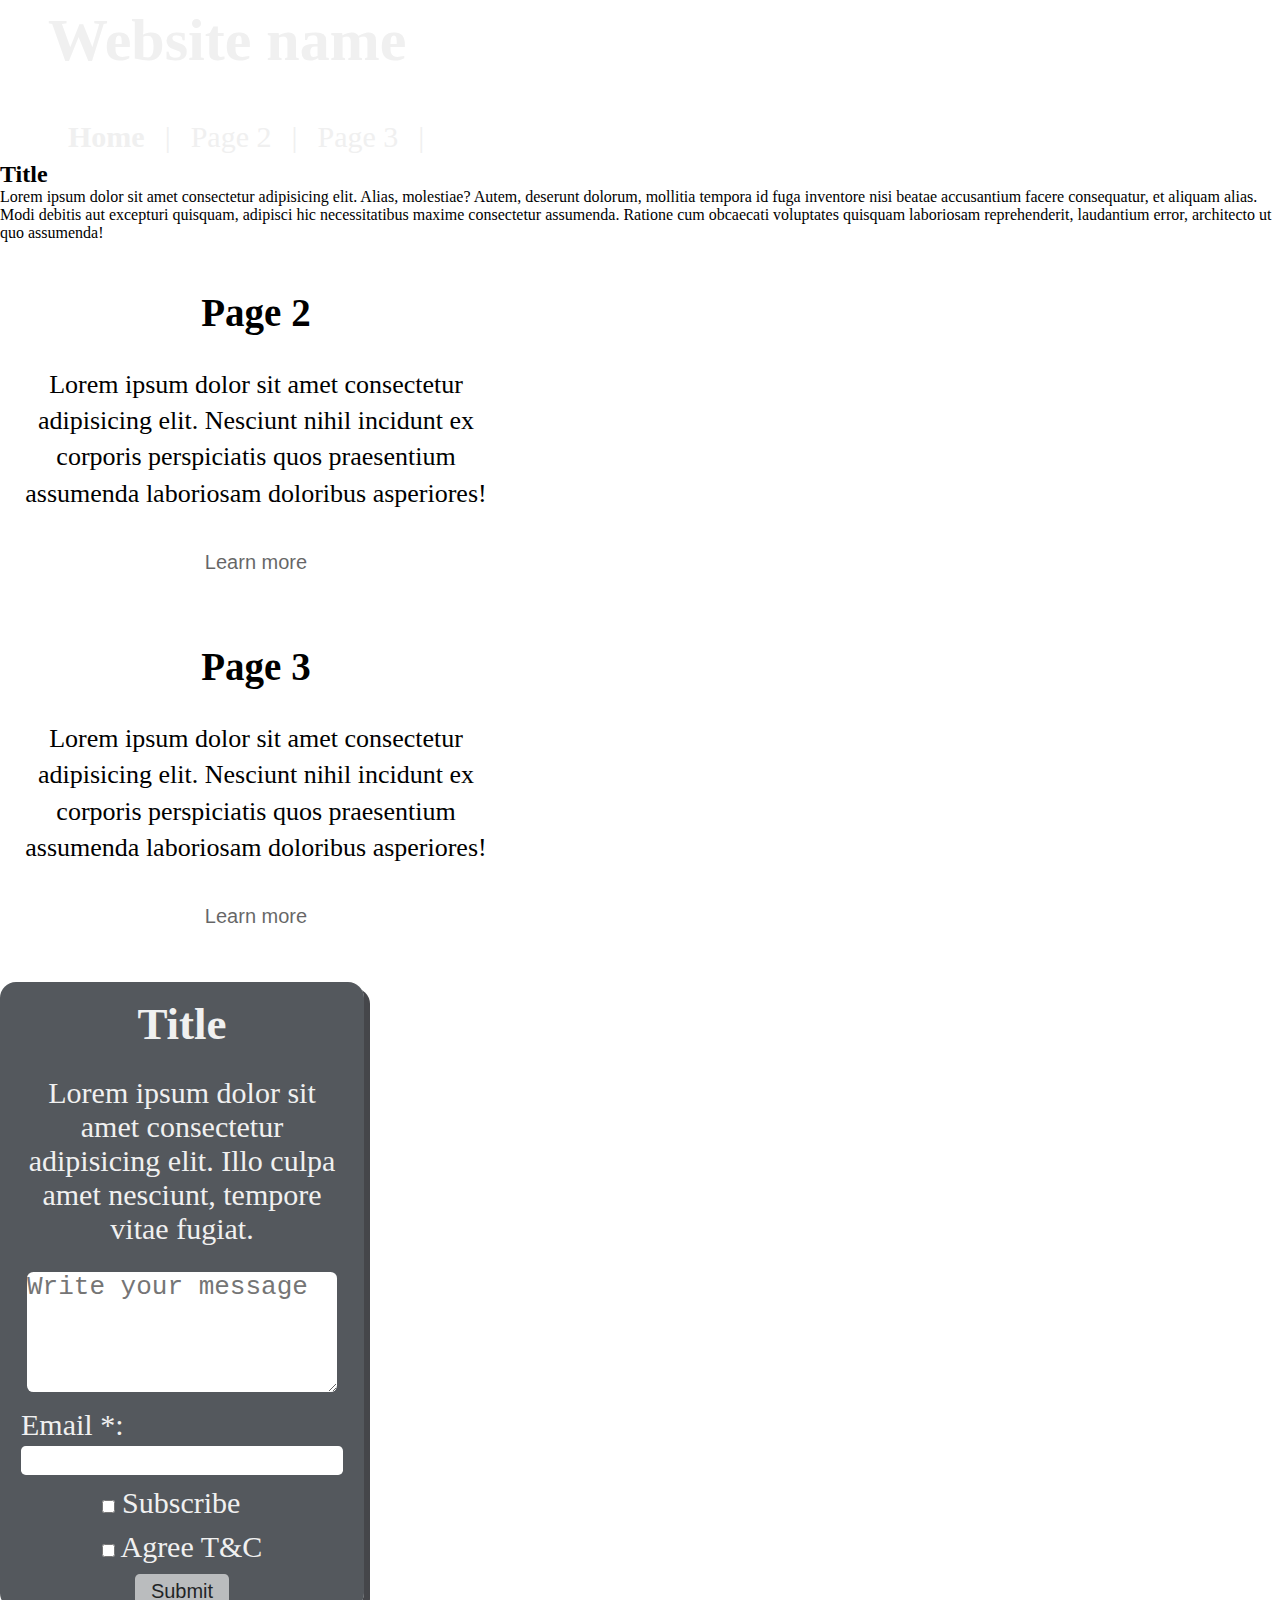
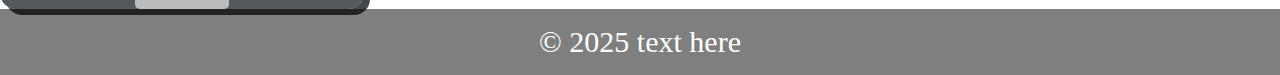
<file: index.html>
<!DOCTYPE html>
<html lang="en">
<head>
    <meta charset="UTF-8">
    <meta name="viewport" content="width=device-width, initial-scale=1.0">
    <title>Main Page</title>
    <link rel="stylesheet" href="./style.css">
</head>
<body>
    <header id="header">
        <h1><a href="./index.html">Website name</a></h1>
    </header>
    
    <nav id="nav">
        <a href="/index.html"><strong>Home</strong></a> |
        <a href="./page2.html">Page 2</a> |
        <a href="./page3.html">Page 3</a> |
    </nav>

    <div class="main-container">

        <main class="main">
            <section class="about-section">
                <h2>Title</h2>
                <p>Lorem ipsum dolor sit amet consectetur adipisicing elit. Alias, molestiae? Autem, deserunt dolorum, mollitia tempora id fuga inventore nisi beatae accusantium facere consequatur, et aliquam alias. Modi debitis aut excepturi quisquam, adipisci hic necessitatibus maxime consectetur assumenda. Ratione cum obcaecati voluptates quisquam laboriosam reprehenderit, laudantium error, architecto ut quo assumenda!</p>
            </section>

            <div class="pages-summary-container">

                <section class="page2-summary-section">
                    <h2>Page 2</h2>
                    <p>Lorem ipsum dolor sit amet consectetur adipisicing elit. Nesciunt nihil incidunt ex corporis perspiciatis quos praesentium assumenda laboriosam doloribus asperiores!</p>
                    <button class="btn btn-learn-more"><a href="#">Learn more </a></button>
                </section>

                <section class="page3-summary-section">
                    <h2>Page 3</h2>
                    <p>Lorem ipsum dolor sit amet consectetur adipisicing elit. Nesciunt nihil incidunt ex corporis perspiciatis quos praesentium assumenda laboriosam doloribus asperiores!</p>
                    <button class="btn btn-learn-more"><a href="#">Learn more </a></button>
                </section>

            </div>

        </main>

    <form class="form">

        <div class="form-title-description">
            <h2>Title</h2>
            <p>Lorem ipsum dolor sit amet consectetur adipisicing elit. Illo culpa amet nesciunt, tempore vitae fugiat.</p>
        </div>
        <textarea id="form-textarea" name="textarea" placeholder="Write your message"></textarea>

        <div>
            <label for="mail">Email *:</label>
            <br>
            <input type="email" id="form-mail" name="user-mail" required />
        </div>
        <div class="form-checkboxes-container">
            <div class="form-checkboxes">
                <input type="checkbox" name="" id="subscribe">
                <label for="subscribe">Subscribe</label>
            </div>

            <div class="form-checkboxes">
                <input type="checkbox" name="" id="subscribe" required>
                <label for="subscribe">Agree T&C</label>
            </div>
        </div>
        <button type="submit" class="btn form-btn">Submit</button> 
    </form>
    
    </div>

    <footer id="footer">
        <p>&#169; 2025 text here</p>
    </footer>
</body>
</html>
</file>
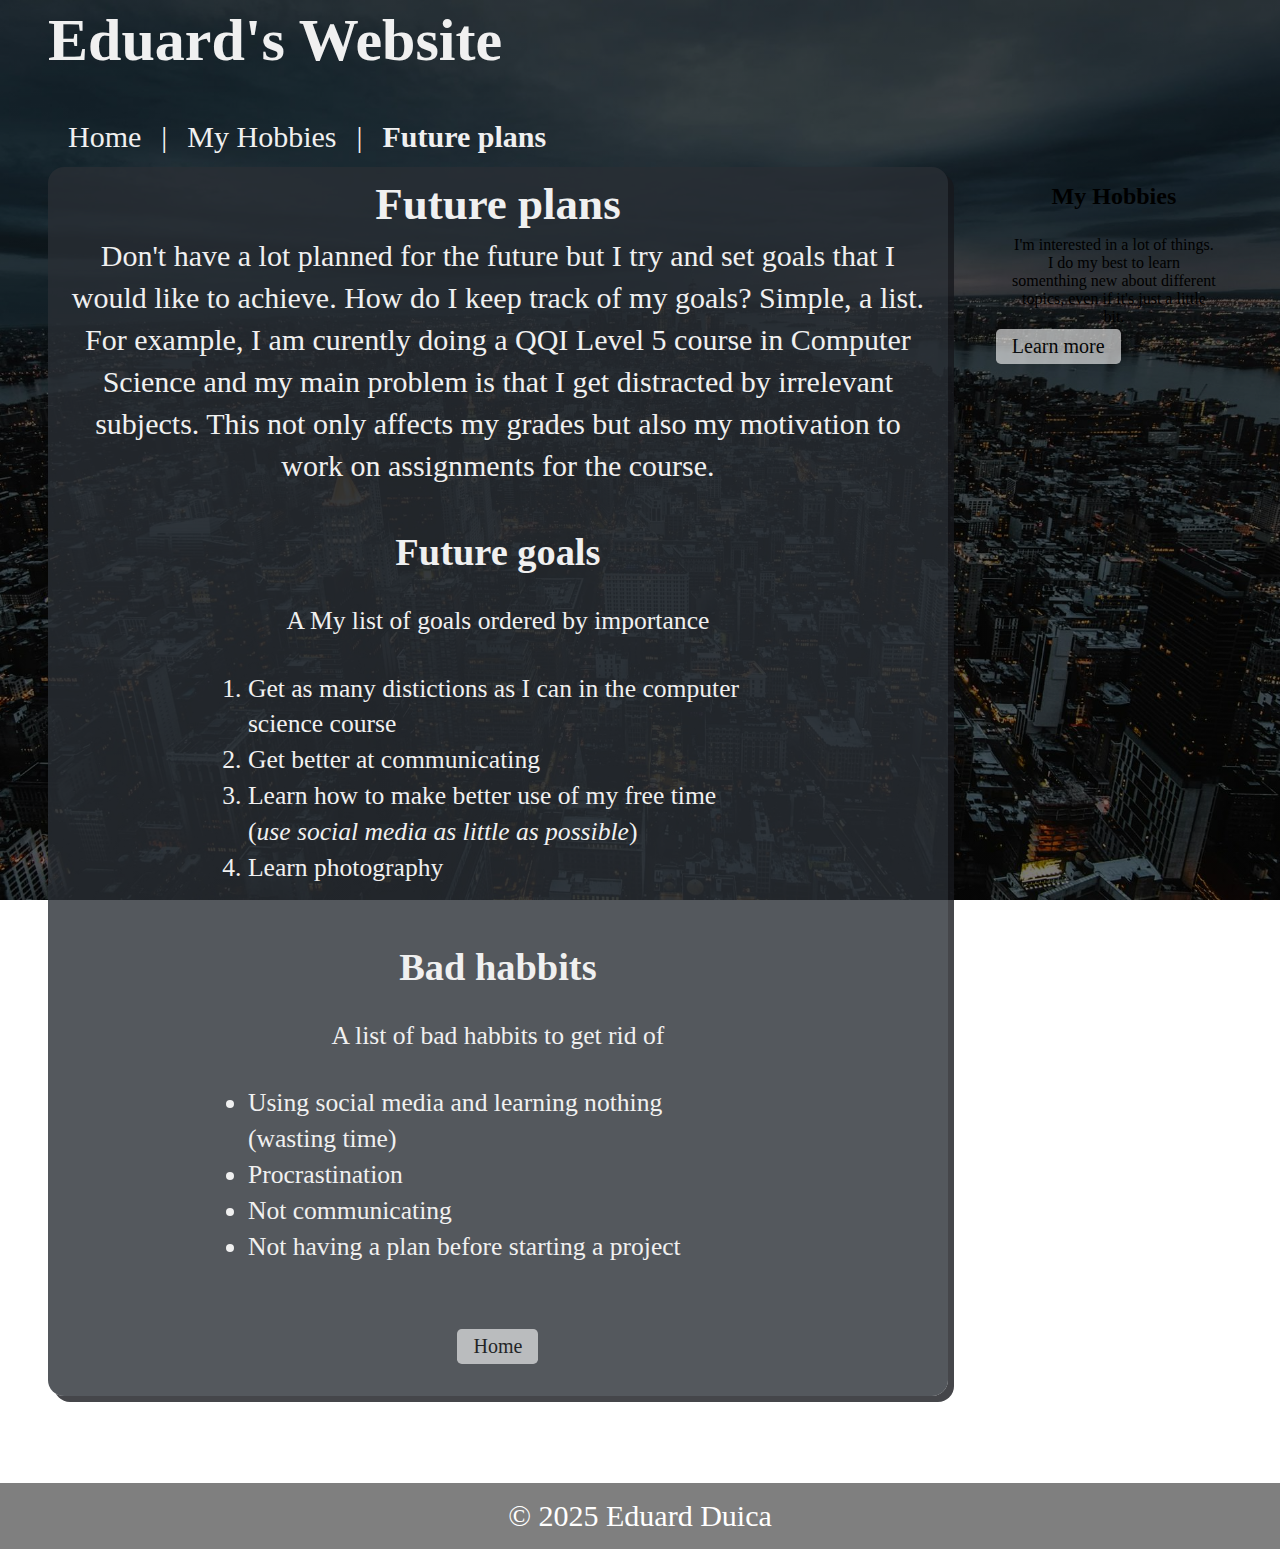
<file: futurePlans.html>
<!DOCTYPE html>
<html lang="en">
<head>
    <meta charset="UTF-8">
    <meta name="viewport" content="width=device-width, initial-scale=1.0">
    <title>Future plans</title>
    <link rel="stylesheet" href="./style.css">
</head>
<body id="future-plans-content">

    <header id="header">
        <h1><a href="./index.html">Eduard's Website</a></h1>
    </header>
        
    <nav id="nav">
        <a href="./index.html">Home</a>
        <p>|</p>
        <a href="./myHobbies.html">My Hobbies</a>
        <p>|</p>
        <a href="./futurePlans.html"><strong>Future plans</strong></a>
    </nav>

    <div class="elements-container">

        <main class="main-content">
            <section class="future-plans-about-section">
                <h2>Future plans</h2>
                <p>Don't have a lot planned for the future but I try and set goals that I would like to achieve. How do I keep track of my goals? Simple, a list. For example, I am curently doing a QQI Level 5 course in Computer Science and my main problem is that I get distracted by irrelevant subjects. This not only affects my grades but also my motivation to work on assignments for the course.</p>
            </section>
                
            <section class="list-section">
                <h2>Future goals</h2>
                <p>A My list of goals ordered by importance</p>
                <ol>
                    <li>Get as many distictions as I can in the computer science course</li>
                    <li>Get better at communicating</li>
                    <li>Learn how to make better use of my free time (<i>use social media as little as possible</i>)</li>
                    <li>Learn photography</li>
                </ol>
            </section>

            <section class="list-section">
                <h2>Bad habbits</h2>
                <p>A list of bad habbits to get rid of</p>
                <ul>
                    <li>Using social media and learning nothing (wasting time)</li>
                    <li>Procrastination</li>
                    <li>Not communicating</li>
                    <li>Not having a plan before starting a project</li>
                </ul>
            </section>

            <div class="flex-break"></div>
            <a class="btn btn-home" href="./index.html">Home</a>
        </main>

        <section class="about-myHobbies">

            <div class="form-title-description">
                <h2>My Hobbies</h2>
                <p>I'm interested in a lot of things. I do my best to learn somenthing new about different topics, even if it's just a little bit.</p>
            </div>
                
            <a class="btn btn-learn-more" href="./myHobbies.html">Learn more</a>
        </section>
        
    </div>

    <footer id="footer">
        <p>&#169; 2025 Eduard Duica</p>
    </footer>

</body>
</html>
</file>
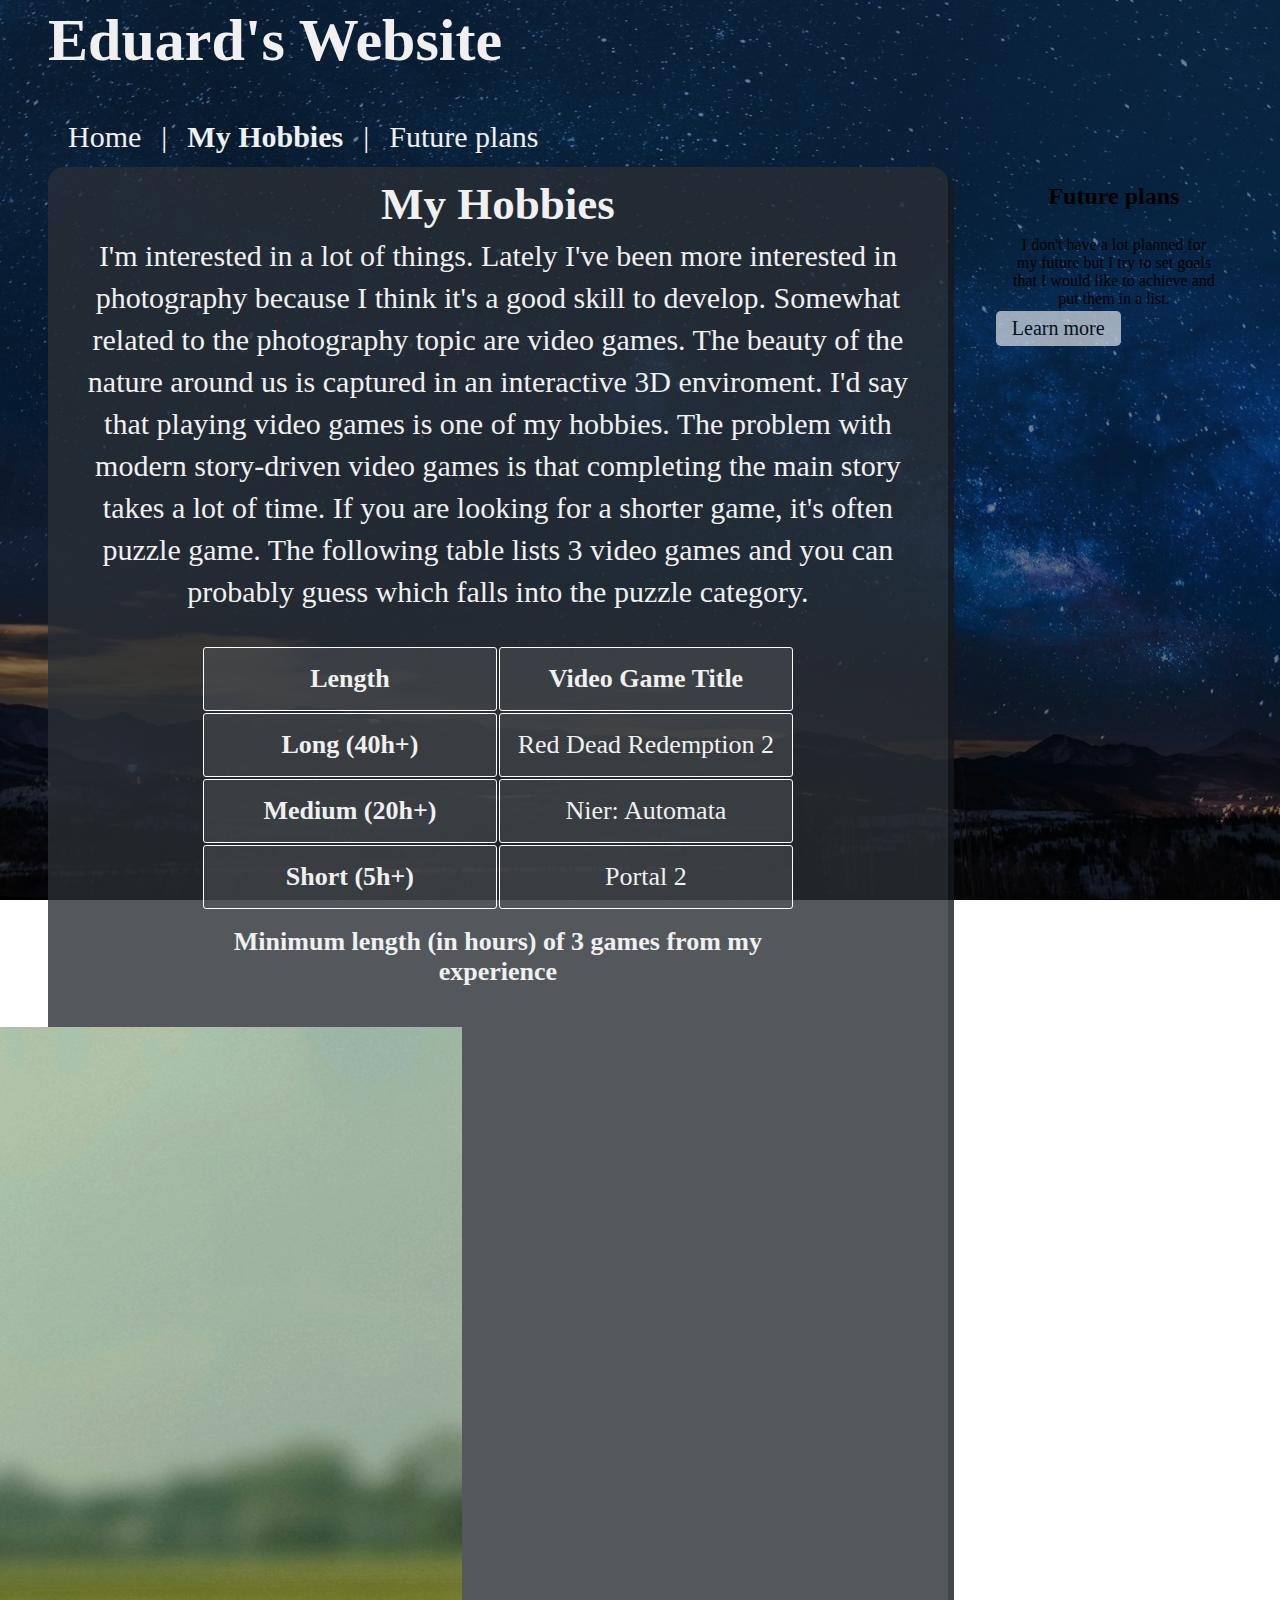
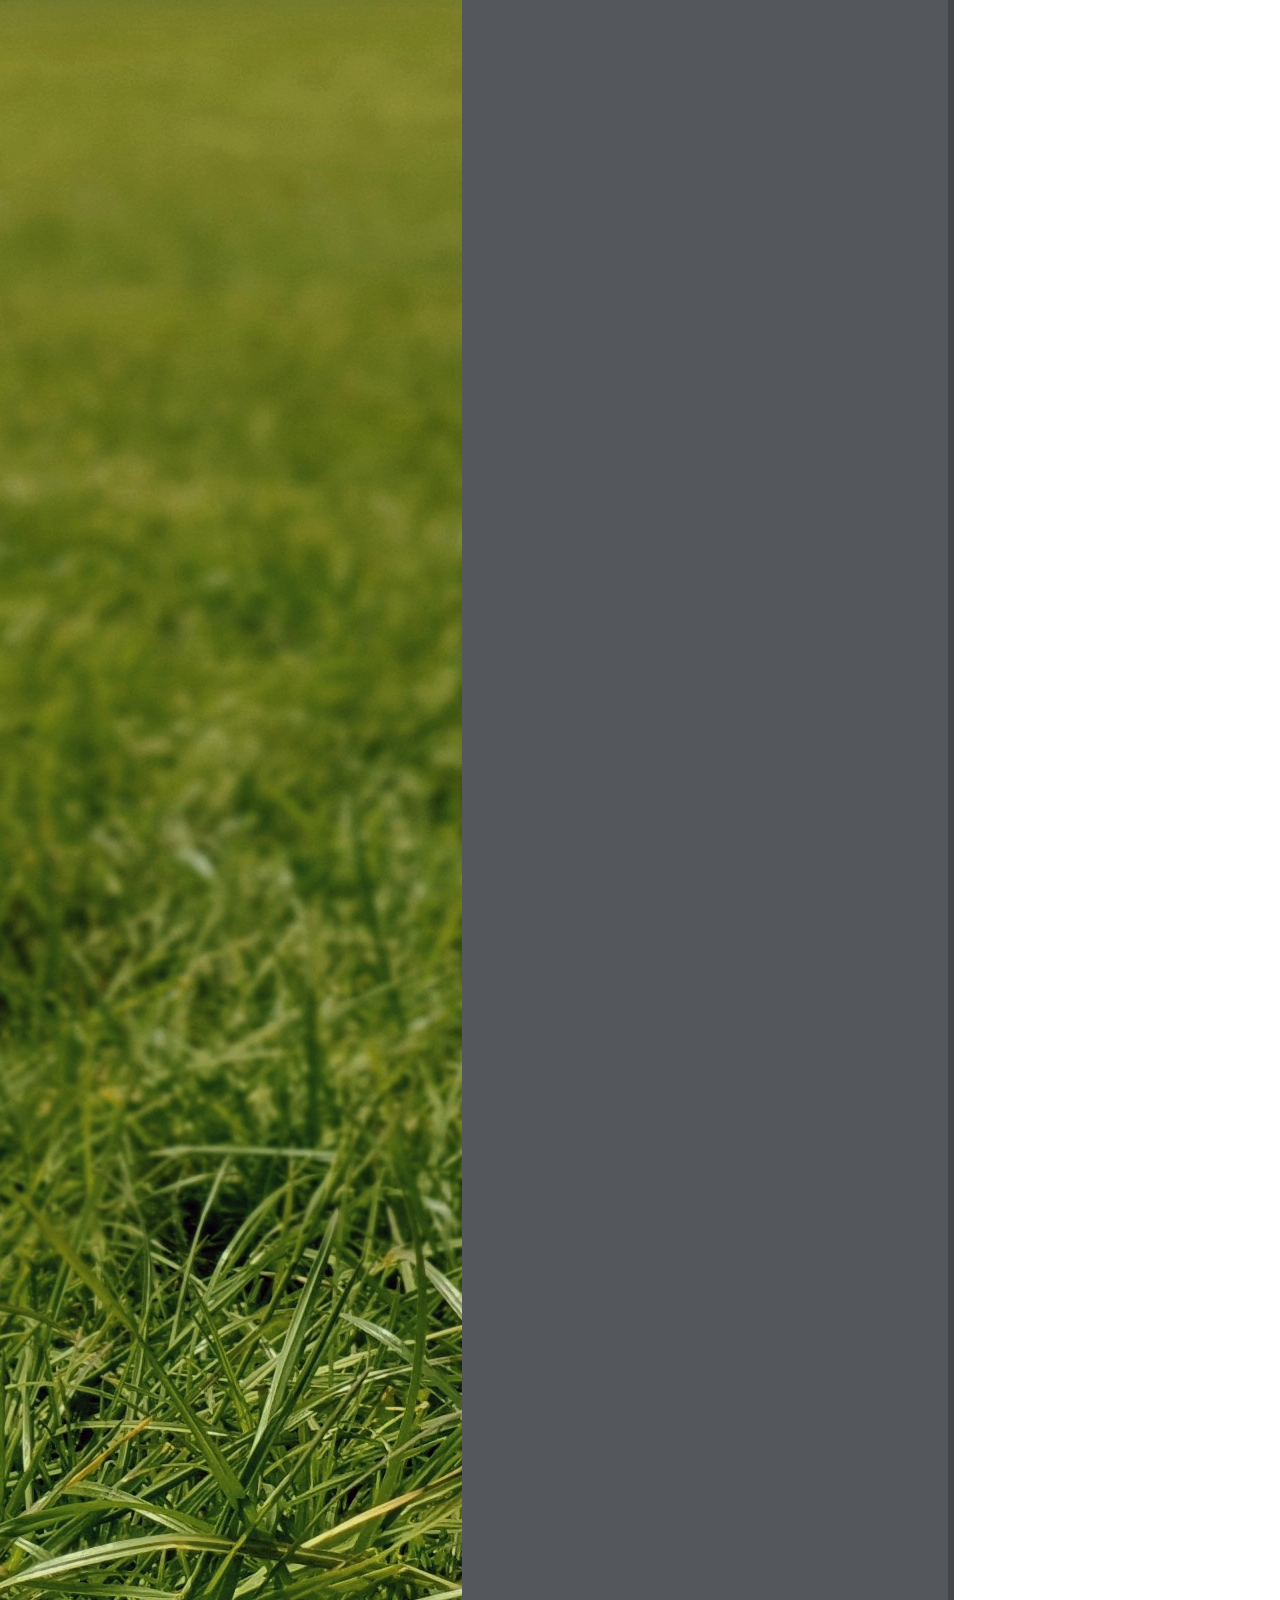
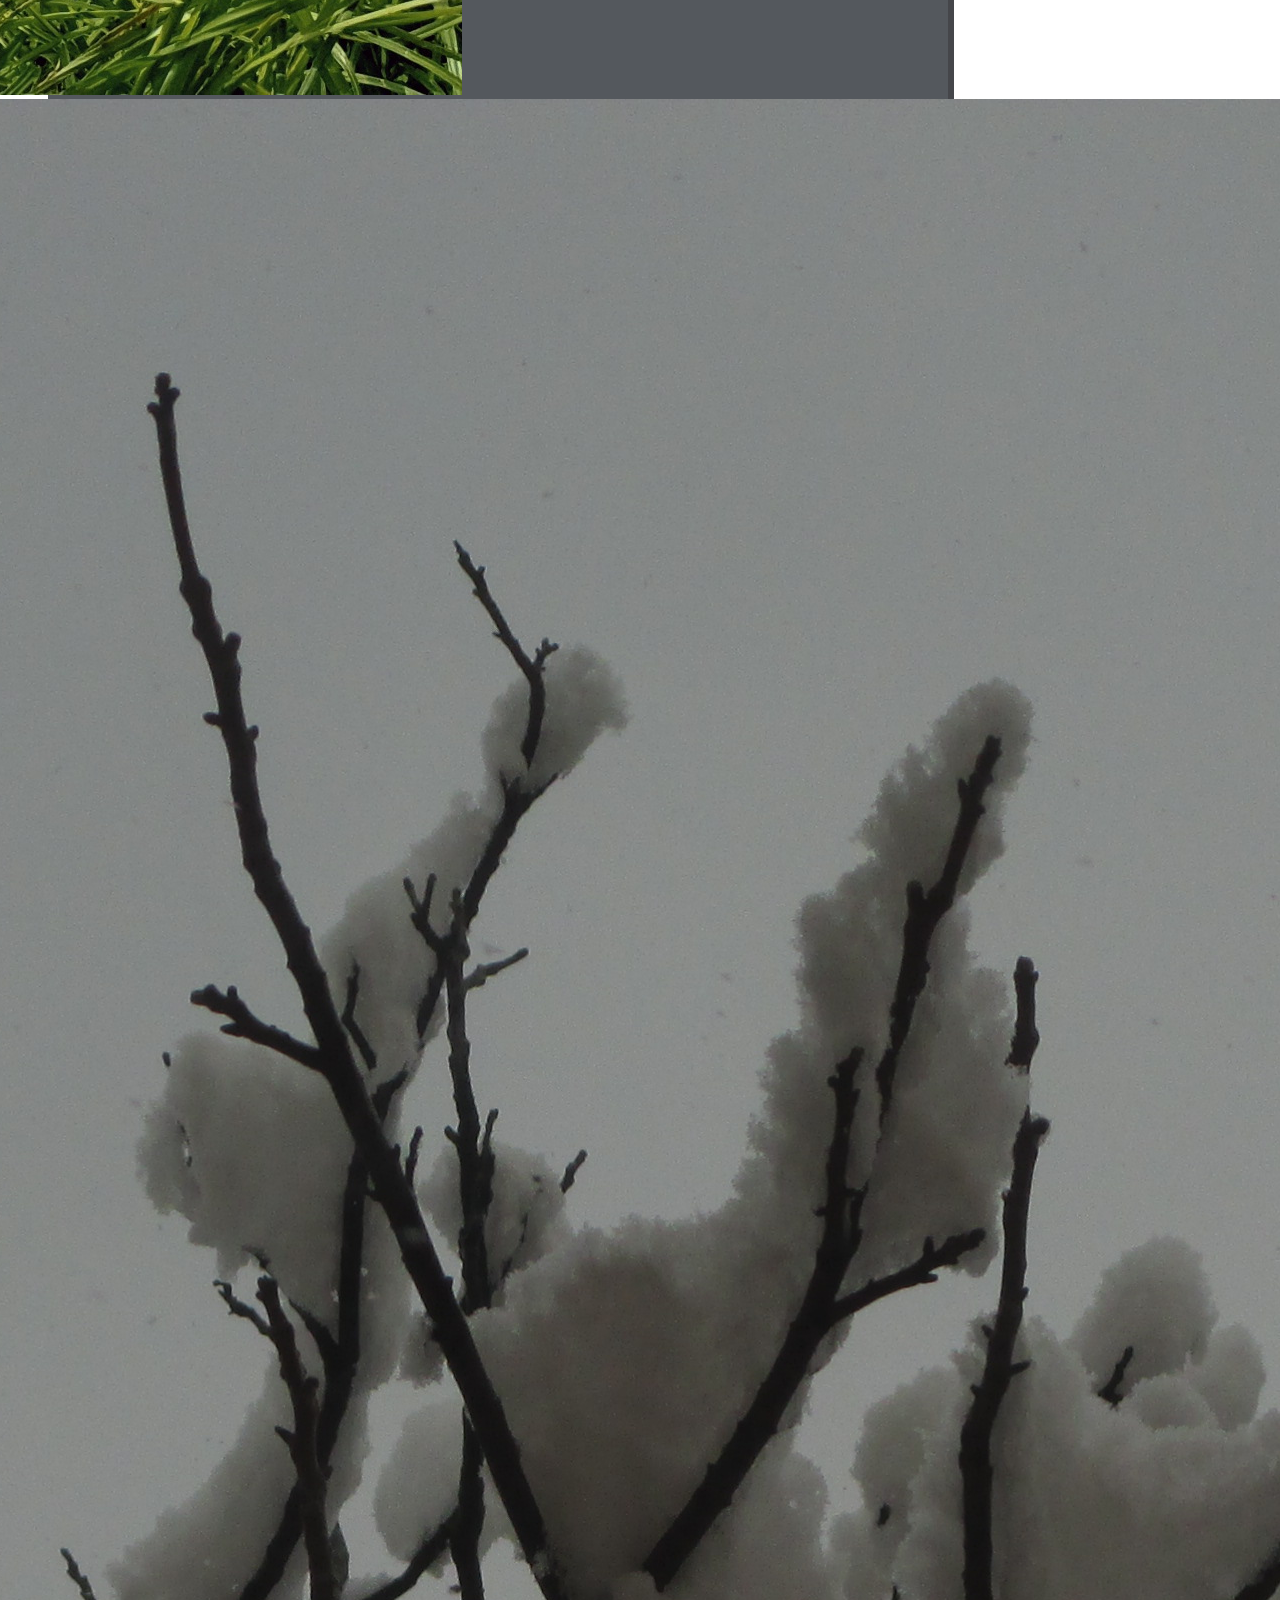
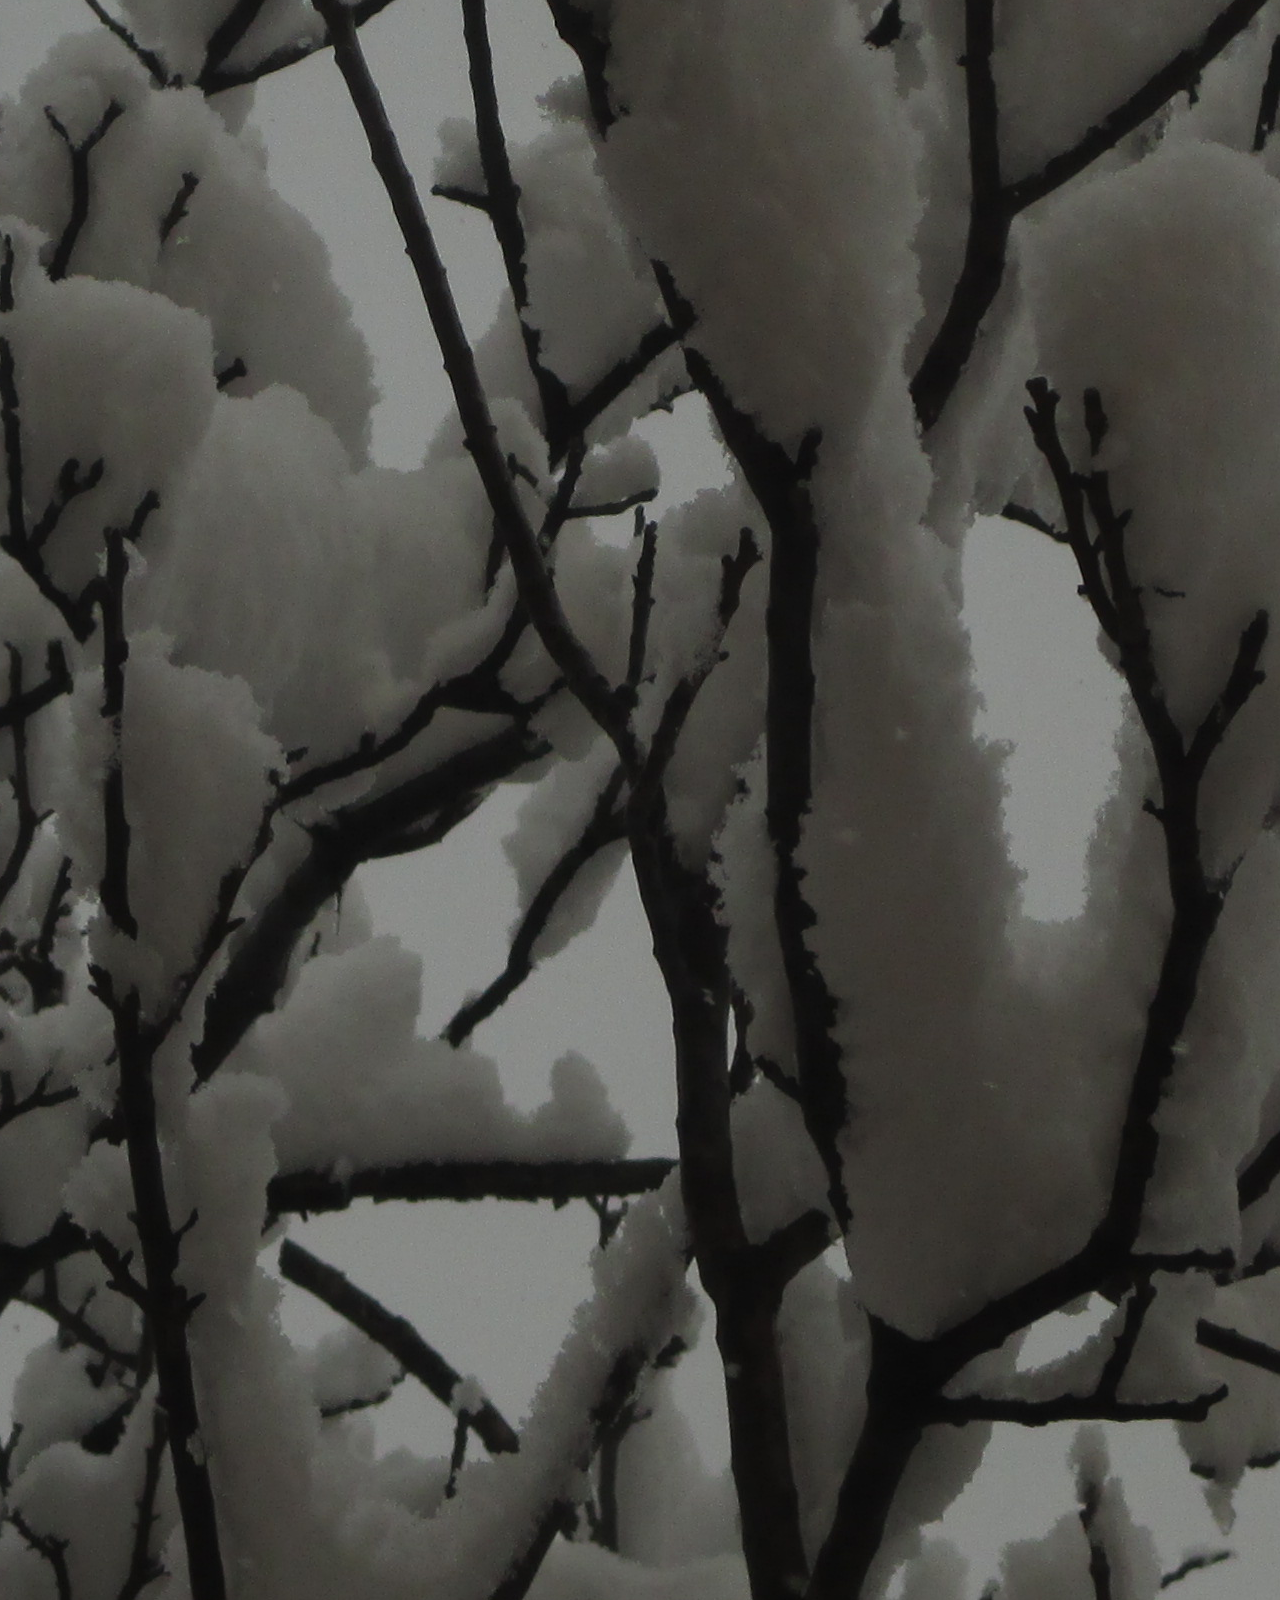
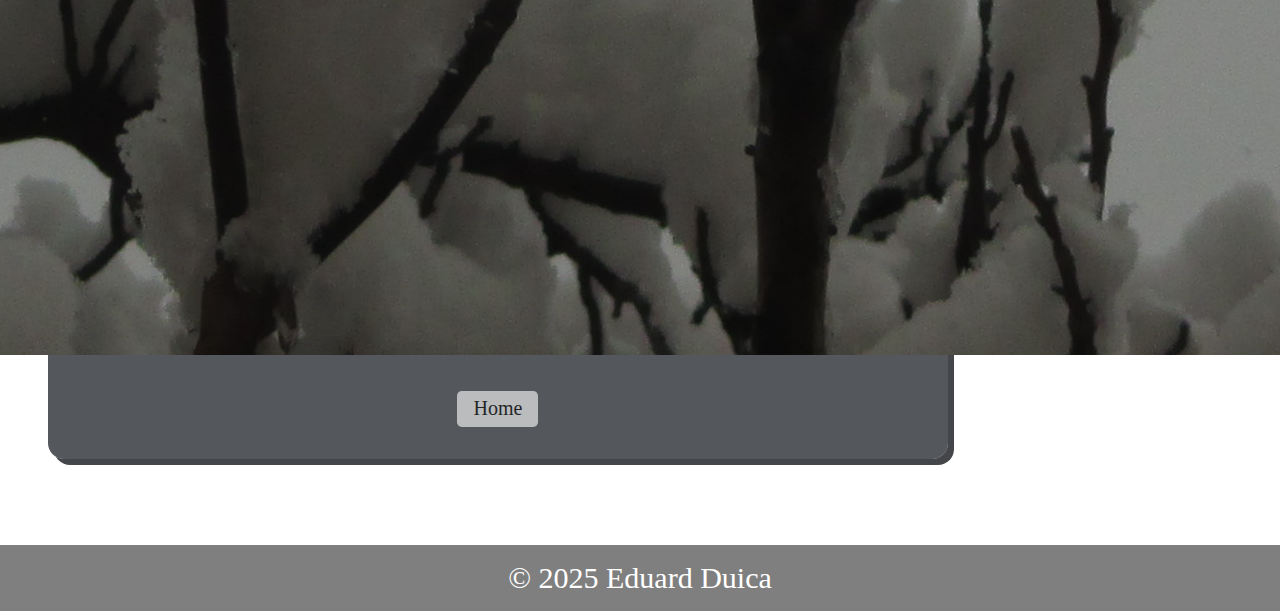
<file: myHobbies.html>
<!DOCTYPE html>
<html lang="en">
<head>
    <meta charset="UTF-8">
    <meta name="viewport" content="width=device-width, initial-scale=1.0">
    <title>My Hobbies</title>
    <link rel="stylesheet" href="./style.css">
</head>
<body id="hobbies-content">
    
    <header id="header">
        <h1><a href="./index.html">Eduard's Website</a></h1>
    </header>
        
    <nav id="nav">
        <a href="./index.html">Home</a>
        <p>|</p>
        <a href="./myHobbies.html"> <strong>My Hobbies</strong></a>
        <p>|</p>
        <a href="./futurePlans.html">Future plans</a>
    </nav>

    <div class="elements-container">

        <main class="main-content">

            <section class="hobbies-about-section">
                <h2>My Hobbies</h2>
                <p>I'm interested in a lot of things. Lately I've been more interested in photography because I think it's a good skill to develop. Somewhat related to the photography topic are video games. The beauty of the nature around us is captured in an interactive 3D enviroment. I'd say that playing video games is one of my hobbies. The problem with modern story-driven video games is that completing the main story takes a lot of time. If you are looking for a shorter game, it's often puzzle game. The following table lists 3 video games and you can probably guess which falls into the puzzle category.</p>
            </section>

            <div class="table-games">
                <table>
                    <caption>
                        Minimum length (in hours) of 3 games from my experience
                    </caption>
                    <tr>
                        <th>Length</th>
                        <th>Video Game Title</th>
                    </tr>
                    <tr>
                        <th>Long (40h+)</th>
                        <td>Red Dead Redemption 2</td>
                    </tr>
                    <tr>
                        <th>Medium (20h+)</th>
                        <td>Nier: Automata</td>
                    </tr>
                    <tr>
                        <th>Short (5h+)</th>
                        <td>Portal 2</td>
                    </tr>
                </table>
            </div>

            <div class="photos-about-and-showcase">
                <section class="photos-about-section">
                    <h3>Photos</h3>
                    <p>As mentioned above I'm interested in photography. It doesn't mean I'm good at it. The following are some recent photos taken by me.</p>
                </section>

                <div class="photos-container">
                        <img class="photos-style" src="./images/photo1.jpg" alt="photo of a dandilion on a grass field">
                        <img class="photos-style" src="./images/photo2.jpg" alt="photo of tree braches with snow on them">
                </div>
            </div>

            <div class="flex-break"></div>
            <a class="btn btn-home" href="./index.html">Home</a>
        </main>

        <section class="about-futurePlans">

            <div class="form-title-description">
                <h2>Future plans</h2>
                <p>I don't have a lot planned for my future but I try to set goals that I would like to achieve and put them in a list.</p>
            </div>
                
            <a class="btn btn-learn-more" href="./futurePlans.html">Learn more</a>
        </section>
        
    </div>

    <footer id="footer">
            <p>&#169; 2025 Eduard Duica</p>
    </footer>
    
</body>
</html>
</file>
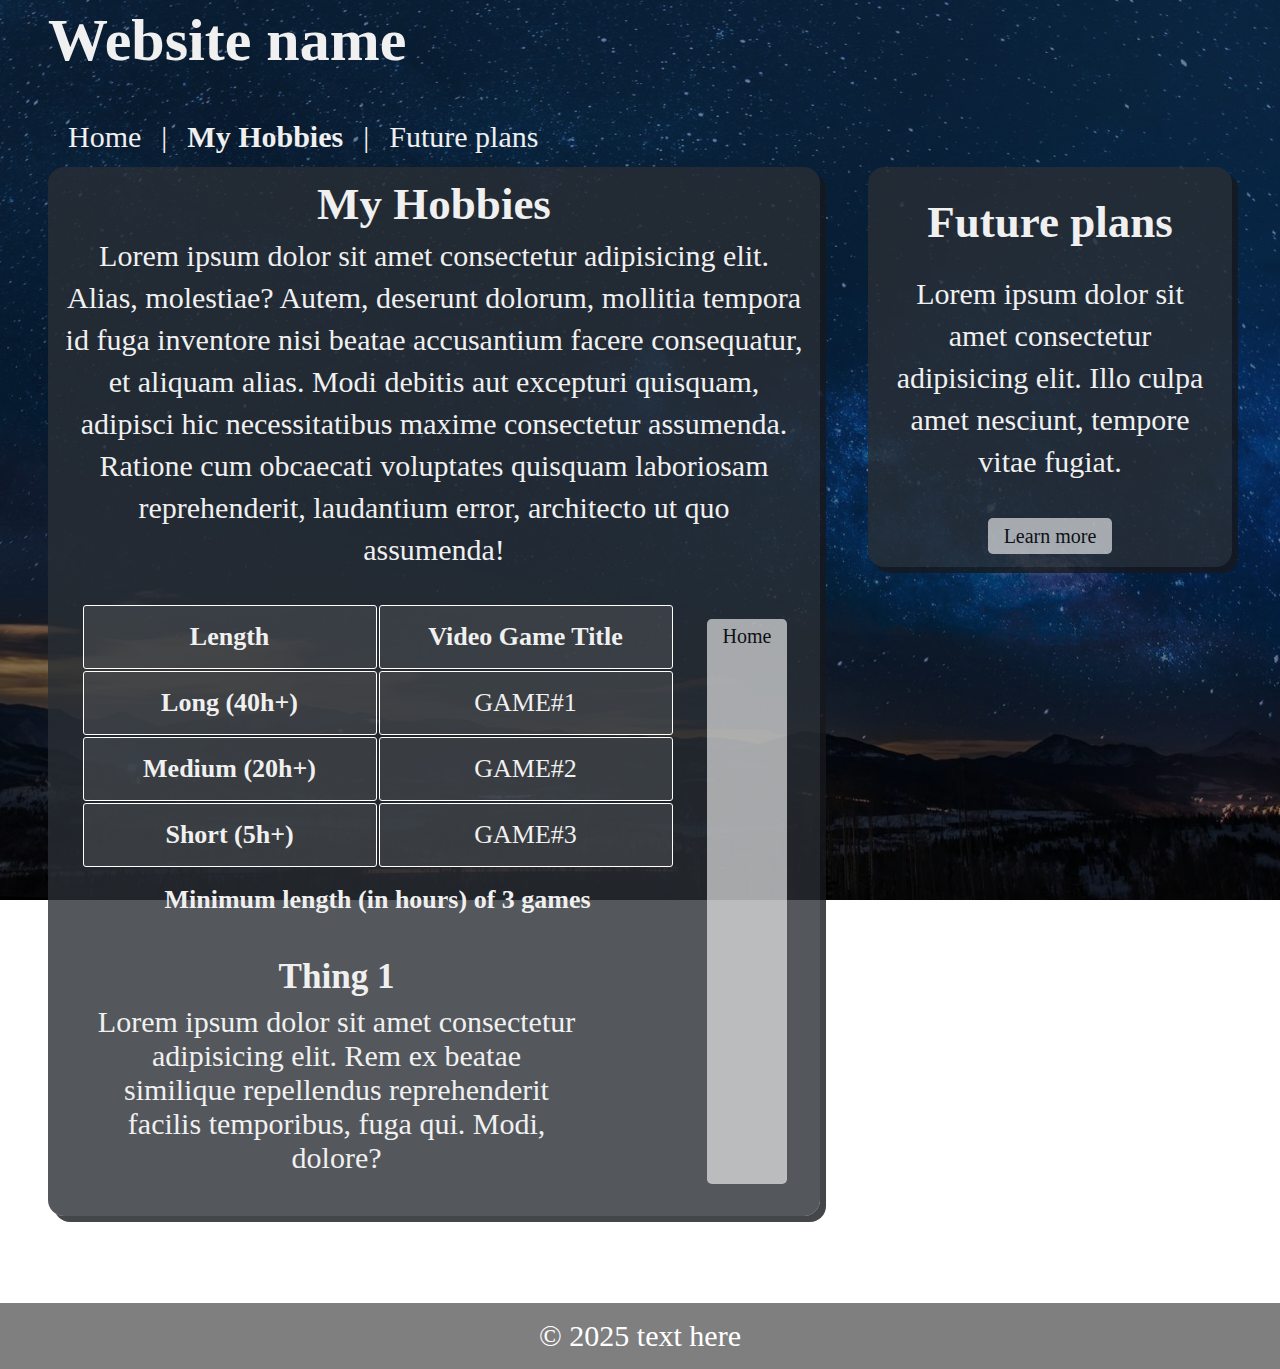
<file: page2.html>
<!DOCTYPE html>
<html lang="en">
<head>
    <meta charset="UTF-8">
    <meta name="viewport" content="width=device-width, initial-scale=1.0">
    <title>My Hobbies</title>
    <link rel="stylesheet" href="./style.css">
</head>
<body id="hobbies-content">
    
    <header id="header">
        <h1><a href="./index.html">Website name</a></h1>
    </header>
        
    <nav id="nav">
        <a href="/index.html">Home</a> |
        <a href="./page2.html"> <strong>My Hobbies</strong></a> |
        <a href="./page3.html">Future plans</a>
    </nav>

    <div class="elements-container">

        <main class="main-content">
            <section class="hobbies-about-section">
                <h2>My Hobbies</h2>
                <p>Lorem ipsum dolor sit amet consectetur adipisicing elit. Alias, molestiae? Autem, deserunt dolorum, mollitia tempora id fuga inventore nisi beatae accusantium facere consequatur, et aliquam alias. Modi debitis aut excepturi quisquam, adipisci hic necessitatibus maxime consectetur assumenda. Ratione cum obcaecati voluptates quisquam laboriosam reprehenderit, laudantium error, architecto ut quo assumenda!</p>
            </section>

            <div class="game-list-container">
                <div class="table-games">
                    <table>
                        <caption>
                            Minimum length (in hours) of 3 games
                        </caption>
                        <tr>
                            <th>Length</th>
                            <th>Video Game Title</th>
                        </tr>
                        <tr>
                            <th>Long (40h+)</th>
                            <td>GAME#1</td>
                        </tr>
                        <tr>
                            <th>Medium (20h+)</th>
                            <td>GAME#2</td>
                        </tr>
                        <tr>
                            <th>Short (5h+)</th>
                            <td>GAME#3</td>
                        </tr>
                    </table>
                </div>

                <section class="game-list-selection">
                        <h3>Thing 1</h3>
                    <!-- <ol>
                            <li>Red Dead Redemption 2</li>
                            <li>NieR: Automata</li>
                            <li>Portal 2</li>
                        </ol> -->
                    <p>Lorem ipsum dolor sit amet consectetur adipisicing elit. Rem ex beatae similique repellendus reprehenderit facilis temporibus, fuga qui. Modi, dolore?</p>
                </section>

            </div>

            <a class="btn btn-home" href="./index.html">Home</a>
        </main>

        <section class="about-page3">

            <div class="form-title-description">
                <h2>Future plans</h2>
                <p>Lorem ipsum dolor sit amet consectetur adipisicing elit. Illo culpa amet nesciunt, tempore vitae fugiat.</p>
            </div>
                
            <a class="btn btn-learn-more" href="./page3.html">Learn more</a>
        </section>
        
    </div>

    <footer id="footer">
            <p>&#169; 2025 text here</p>
    </footer>
    
</body>
</html>
</file>
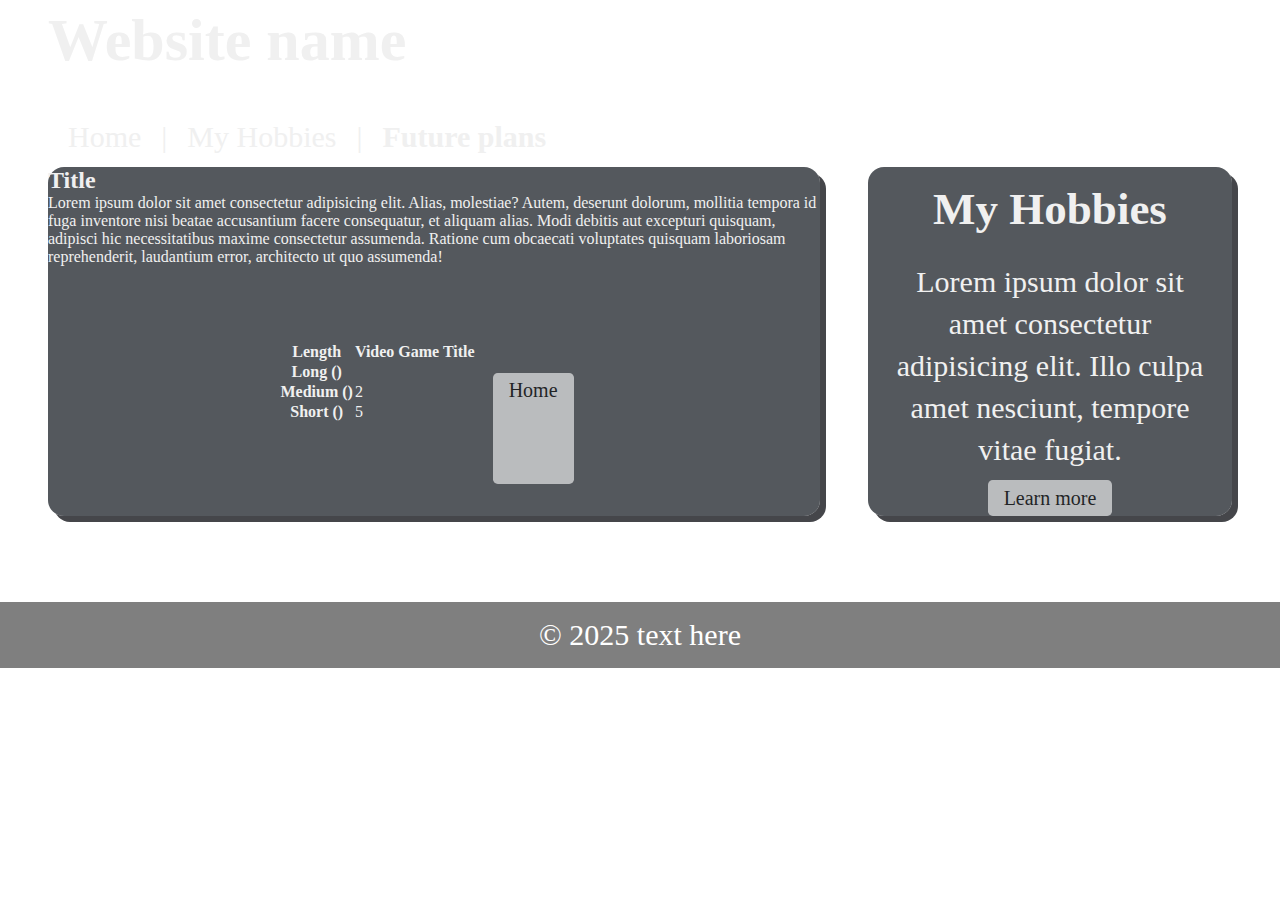
<file: page3.html>
<!DOCTYPE html>
<html lang="en">
<head>
    <meta charset="UTF-8">
    <meta name="viewport" content="width=device-width, initial-scale=1.0">
    <title>Future plans</title>
    <link rel="stylesheet" href="./style.css">
</head>
<body>
    <div id="page3-content">
        <header id="header">
            <h1><a href="./index.html">Website name</a></h1>
        </header>
        
        <nav id="nav">
            <a href="/index.html">Home</a> |
            <a href="./page2.html">My Hobbies</a> |
            <a href="./page3.html"><strong>Future plans</strong></a>
        </nav>

        <div class="elements-container">

            <main class="main-content">
                <section class="page3-about-section">
                    <h2>Title</h2>
                    <p>Lorem ipsum dolor sit amet consectetur adipisicing elit. Alias, molestiae? Autem, deserunt dolorum, mollitia tempora id fuga inventore nisi beatae accusantium facere consequatur, et aliquam alias. Modi debitis aut excepturi quisquam, adipisci hic necessitatibus maxime consectetur assumenda. Ratione cum obcaecati voluptates quisquam laboriosam reprehenderit, laudantium error, architecto ut quo assumenda!</p>
                </section>
                <div class="table-container">
                    <div class="table1">
                        <table>
                            <tr>
                                <th>Length</th>
                                <th>Video Game Title</th>
                            </tr>
                            <tr>
                                <th>Long ()</th>
                                <td></td>
                            </tr>
                            <tr>
                                <th>Medium ()</th>
                                <td>2</td>
                            </tr>
                            <tr>
                                <th>Short ()</th>
                                <td>5</td>
                            </tr>
                        </table>
                    </div>

                    <!-- <div class="table1">
                        <table>
                            <tr>
                                <th>Game 1</th>
                                <th>Game 2</th>
                                <th>Game 3</th>
                            </tr>
                            <tr>
                                <td>a</td>
                                <td>b</td>
                                <td>c</td>
                            </tr>
                            <tr>
                                <td>1</td>
                                <td>2</td>
                                <td>3</td>
                            </tr>
                        </table>
                    </div> -->
                </div>
                <a class="btn btn-home" href="./index.html">Home</a>
            </main>

            <section class="about-page2">

                <div class="form-title-description">
                    <h2>My Hobbies</h2>
                    <p>Lorem ipsum dolor sit amet consectetur adipisicing elit. Illo culpa amet nesciunt, tempore vitae fugiat.</p>
                </div>
                
                <a class="btn" href="./page2.html">Learn more</a>
            </section>
        
        </div>

        <footer id="footer">
            <p>&#169; 2025 text here</p>
        </footer>
    </div>
</body>
</html>
</file>
<file: style.css>
* {
    margin: 0;
    padding: 0;
    border: 0;
}

body {
    font-family: "Times", "Times New Roman", "Georgia", serif;
    display: flex;
    flex-direction: column;
    min-height: 100vh;
    box-sizing: border-box;
}

/* ***************************/
/* Common style on all pages */
/* ***************************/
#header {
    padding: 0.4rem 0;
    padding-left: 3rem;
    font-size: 30px;
    background-color: rgba(0, 0, 0, 0);
}

#header a {
    color: rgb(240, 240, 240);
}

#nav {
    margin-top: 2rem;
    padding: 0.4rem 3rem;
    font-size: 30px;
    color: rgb(240, 240, 240);

    display: flex;
}

#nav a {
    margin: 0 20px;
    color: rgb(240, 240, 240);
}

.elements-container {
    display: flex;
    
    padding: 0.4rem 3rem;
    gap: 3rem;
    margin-bottom: 5rem;
}

.main-content {
    
    display: flex;
    justify-content: center;
    flex-wrap: wrap;
    background-color: rgba(41, 46, 52, 0.8);
    border-radius: 1rem;
    box-shadow: 6px 6px rgba(22, 24, 29, 0.8);
    max-width: 76%;
    color: rgb(240, 240, 240);
}

#footer {
    width: 100%;
    margin-top: auto;
    text-align: center;
    padding: 1rem 0;
    font-size: 30px;  
    color: rgb(255, 255, 255);
    background-color: rgba(0, 0, 0, 0.5);
}

.about-page3, .about-page2 {
    max-height: 400px;
    max-width: 364px;
    font-size: 30px;
    background-color: rgba(41, 46, 52, 0.8);
    box-shadow: 6px 6px rgba(22, 24, 29, 0.8);
    border-radius: 1rem;
    display: flex;
    flex-direction: column;
    align-items: center;
    justify-content: space-around;
    flex-shrink: 0;
    color: rgb(240, 240, 240); 
}

.about-page3 p, .about-page2 p {
    line-height: 1.4em;
}

.flex-break {
    flex-basis: 100%;
    width: 0;
}

/* *********************************************/
/* Unique style for the Home page (index.html) */
/* *********************************************/
#index-content {
    background: linear-gradient(rgba(41, 78, 92, 0.521),rgba(0, 0, 0, 0.5)), url(./images/pexels-whileopenmind-10635648.jpg);
    background-repeat: no-repeat;
    background-attachment: fixed;
    background-position: center;
    background-size: cover;
}

/* index main box */
.index-about-section {
    padding: 1rem;
    text-align: center;
    font-size: 30px;
    line-height: 1.4em;
}

.index-about-section h2 {
    margin-bottom: 10px;
}
    
.page2-summary-section, .page3-summary-section {
    padding: 1rem;
    max-width: 480px;
    margin: 10px;
    text-align: center;
    margin: 2rem 0;
    font-size: 26px;
}

.page2-summary-section p, .page3-summary-section p {
    margin: 2rem 0;
    line-height: 1.4em;  
}

/* ********************************* */
/* Style for the form from index.html*/
/* ********************************* */
.form {      
    max-height: 670px;
    max-width: 364px;
    font-size: 30px;
    background-color: rgba(41, 46, 52, 0.8);
    box-shadow: 6px 6px rgba(22, 24, 29, 0.8);
    border-radius: 1rem;
    display: flex;
    flex-direction: column;
    align-items: center;
    justify-content: space-around;
    color: rgb(240, 240, 240); 
}

.form-title-description {
    text-align: center;
}

.form-title-description h2 {
     padding: 1rem 0;
}

.form-title-description p {
    padding: 0.6rem 1rem;
}

#form-textarea {
    margin: 1rem 1rem;
    max-width: 310px;
    max-height: 120px;
    min-height: 120px;
    font-size: 26px;
    border-radius: 0.4rem;
}

#form-mail {
    font-size: 25px;
    border-radius: 0.3rem;
}

.form-checkboxes {
    margin: 10px;
}

.btn-form {
    margin: 1rem;
}

/* *******************************************/
/* Unique style for hobbies page (page2.html)*/
/* *******************************************/
#hobbies-content {
    background: linear-gradient(rgba(17, 42, 67, 0.521),rgba(0, 0, 0, 0.5)), url(./images/pexels-pixabay-355465.jpg);
    background-repeat: no-repeat;
    background-attachment: fixed;
    background-position: center;
    background-size: cover;
}

.hobbies-about-section {
    padding: 1rem;
    text-align: center;
    /* flex: 1 1 100%; */
    font-size: 30px;
    line-height: 1.4em;

}

.hobbies-about-section h2 {
    margin-bottom: 10px;
}

.table-games {
    
    margin: 0 1rem;
    margin-top: 1rem;

    display: flex;
    justify-content: center;
    
}

.table-games caption {
    caption-side: bottom;
    font-weight: bold;
    font-size: 26px;
    padding-top: 1rem;
}

.table-games th, .table-games td {
    background-color: rgba(79, 83, 87, 0.5);
    border: 1px solid white;
    font-size: 26px;
    padding: 1rem;
    width: 260px;
    text-align: center;
    border-radius: 3px;
}

.game-list-selection {
    padding: 0rem;
    max-width: 480px;
    margin: 2.6rem 2rem;
    text-align: center;
    font-size: 30px;
}



.game-list-selection h3 {
    margin-bottom: 0.5rem;
}

.game-list-selection li {
    margin-bottom: 0.5rem;
}

/* ************************************************/
/* Unique style for Future Plans page (page.html) */
/* ************************************************/
#future-plans-content {
    background: linear-gradient(rgba(0, 0, 0, 0.7),rgba(0, 0, 0, 0.5)), url(./images/pexels-pixabay-417192.jpg);
    background-repeat: no-repeat;
    background-attachment: fixed;
    background-position: center;
    background-size: cover;
}

.future-plans-about-section {
    padding: 1rem;
    text-align: center;
    flex: 1 1 100%;
    font-size: 30px;
    line-height: 1.4em;
}

.future-plans-about-section h2 {
    margin-bottom: 10px;
}

.list-section {
    padding: 1rem;
    max-width: 480px;
    text-align: center;
    line-height: 1.4em;
    font-size: 1.6rem;
    margin: 1rem 2rem;
    max-width: 500px;
}
.list-section p {
    margin: 2rem 0;
    
}

.list-section li {
    text-align: left;
}

/* ***************************************/
/* Common Buttons and Links on all pages */
/* ***************************************/
.btn {
    padding: 0.4rem 1rem;
    font-size: 20px;
    border-radius: 0.3rem;
    background-color: rgb(255, 255, 255);
    opacity: 0.6;
    transition: 0.4s;
    color: rgb(0, 0, 0);
}

.btn-home {
    margin: 2rem 1rem;
}

a {
    text-decoration: none;
}

.btn:hover {
    background-color: white;
    transform: translate(-1px, -2px); 
    opacity: 1;
    box-shadow: 2px 2px rgb(120, 120, 120);
}

a:link {
    color: rgb(0, 0, 0);
}

a:visited {
    color: rgb(0, 0, 0);
}

.btn:active {
    background-color: rgb(220, 220, 220);
    color: rgb(0, 0, 0);
    transform: translate(0px, 0px); 
    opacity: 1;
    box-shadow: 0px 0px;
}

#header a:hover {
    color: white;
    text-shadow: 1px 1px 2px rgb(0, 0, 0);
}

#nav a:hover {
    font-weight: bold;
    color: white;
    text-shadow: 1px 1px 2px rgb(0, 0, 0);
}

/* ********************** */
/* Different screen sizes */
/* ********************** */
@media (max-width: 1000px) {
    #header {
        text-align: center;
        padding: 0.4rem 0;
    }

    #nav {
        justify-content: center;
    }

    .elements-container {
        display: flex;
        flex-direction: column;
        align-items: center;
        padding: 0.4rem 0rem;
    }
    
    .about-page2 a, .about-page3 a {
        margin: 1rem 0;
    }
}

@media (max-width: 650px) {
    #header {
        padding: 0;
    }
    
    #header a {
        font-size: 2.6rem;
    }

    #nav {
        flex-direction: column;
        align-items: center;
        font-size: 2rem;
        margin: 0.7rem 0;
    }

    #nav a {
        margin-bottom: 0.5rem;
    }

    #nav p {
        display: none;
    }
}
</file>
